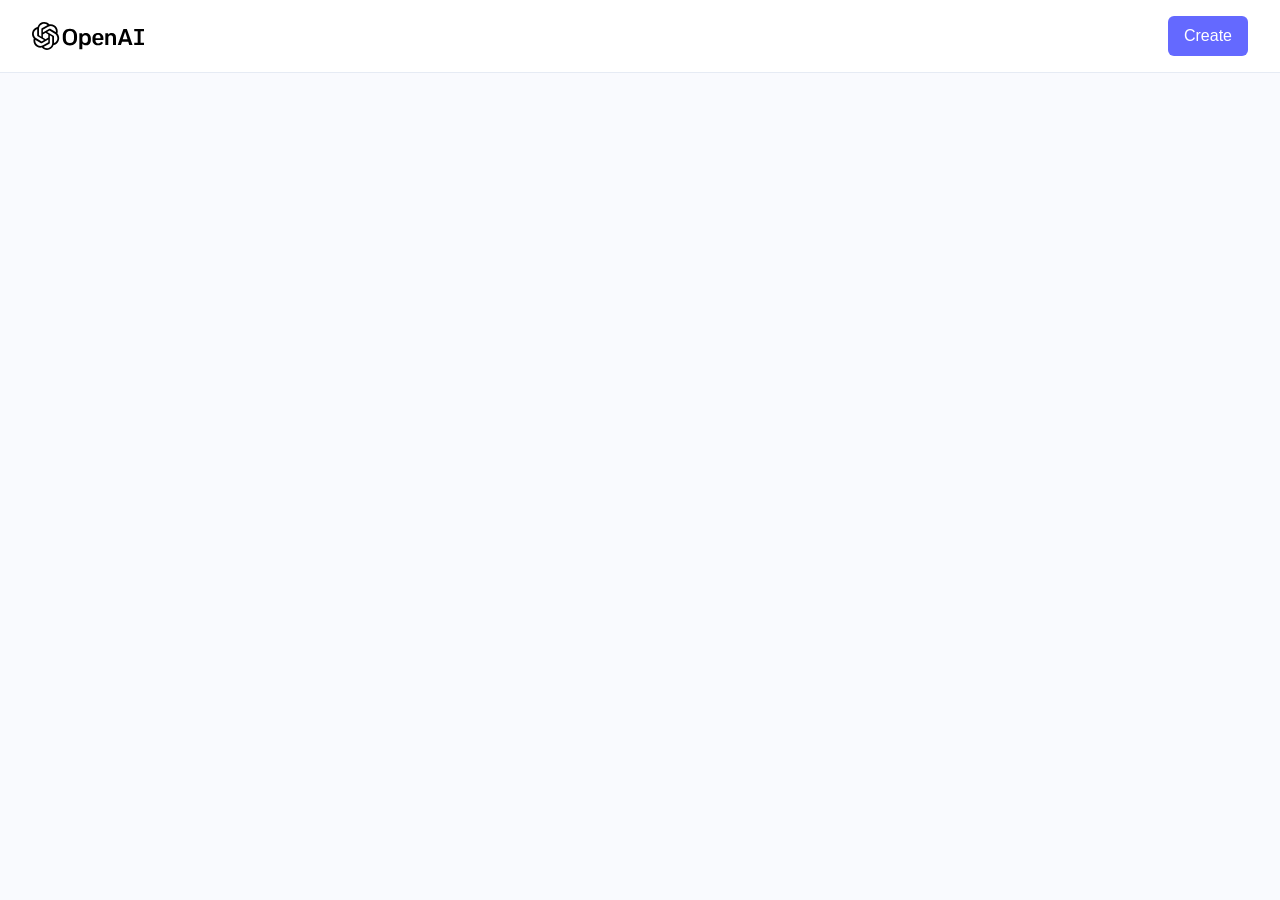
<file: index.html>
<!DOCTYPE html>
<html lang="en">
  <head>
    <meta charset="UTF-8" />
    <link rel="icon" type="image/svg+xml" href="/vite.svg" />
    <meta name="viewport" content="width=device-width, initial-scale=1.0" />
    <link rel="stylesheet" href="https://rsms.me/inter/inter.css">
    <title>DALLE 2.0</title>
    <script type="module" crossorigin src="/assets/index-a29657b4.js"></script>
    <link rel="stylesheet" href="/assets/index-db1b4a0f.css">
  </head>
  <body>
    <div id="root"></div>
    
  </body>
</html>
</file>
<file: assets/index-db1b4a0f.css>
*,:before,:after{box-sizing:border-box;border-width:0;border-style:solid;border-color:#e5e7eb}:before,:after{--tw-content: ""}html{line-height:1.5;-webkit-text-size-adjust:100%;-moz-tab-size:4;-o-tab-size:4;tab-size:4;font-family:ui-sans-serif,system-ui,-apple-system,BlinkMacSystemFont,Segoe UI,Roboto,Helvetica Neue,Arial,Noto Sans,sans-serif,"Apple Color Emoji","Segoe UI Emoji",Segoe UI Symbol,"Noto Color Emoji";font-feature-settings:normal}body{margin:0;line-height:inherit}hr{height:0;color:inherit;border-top-width:1px}abbr:where([title]){-webkit-text-decoration:underline dotted;text-decoration:underline dotted}h1,h2,h3,h4,h5,h6{font-size:inherit;font-weight:inherit}a{color:inherit;text-decoration:inherit}b,strong{font-weight:bolder}code,kbd,samp,pre{font-family:ui-monospace,SFMono-Regular,Menlo,Monaco,Consolas,Liberation Mono,Courier New,monospace;font-size:1em}small{font-size:80%}sub,sup{font-size:75%;line-height:0;position:relative;vertical-align:baseline}sub{bottom:-.25em}sup{top:-.5em}table{text-indent:0;border-color:inherit;border-collapse:collapse}button,input,optgroup,select,textarea{font-family:inherit;font-size:100%;font-weight:inherit;line-height:inherit;color:inherit;margin:0;padding:0}button,select{text-transform:none}button,[type=button],[type=reset],[type=submit]{-webkit-appearance:button;background-color:transparent;background-image:none}:-moz-focusring{outline:auto}:-moz-ui-invalid{box-shadow:none}progress{vertical-align:baseline}::-webkit-inner-spin-button,::-webkit-outer-spin-button{height:auto}[type=search]{-webkit-appearance:textfield;outline-offset:-2px}::-webkit-search-decoration{-webkit-appearance:none}::-webkit-file-upload-button{-webkit-appearance:button;font:inherit}summary{display:list-item}blockquote,dl,dd,h1,h2,h3,h4,h5,h6,hr,figure,p,pre{margin:0}fieldset{margin:0;padding:0}legend{padding:0}ol,ul,menu{list-style:none;margin:0;padding:0}textarea{resize:vertical}input::-moz-placeholder,textarea::-moz-placeholder{opacity:1;color:#9ca3af}input::placeholder,textarea::placeholder{opacity:1;color:#9ca3af}button,[role=button]{cursor:pointer}:disabled{cursor:default}img,svg,video,canvas,audio,iframe,embed,object{display:block;vertical-align:middle}img,video{max-width:100%;height:auto}[hidden]{display:none}*,:before,:after{--tw-border-spacing-x: 0;--tw-border-spacing-y: 0;--tw-translate-x: 0;--tw-translate-y: 0;--tw-rotate: 0;--tw-skew-x: 0;--tw-skew-y: 0;--tw-scale-x: 1;--tw-scale-y: 1;--tw-pan-x: ;--tw-pan-y: ;--tw-pinch-zoom: ;--tw-scroll-snap-strictness: proximity;--tw-ordinal: ;--tw-slashed-zero: ;--tw-numeric-figure: ;--tw-numeric-spacing: ;--tw-numeric-fraction: ;--tw-ring-inset: ;--tw-ring-offset-width: 0px;--tw-ring-offset-color: #fff;--tw-ring-color: rgb(59 130 246 / .5);--tw-ring-offset-shadow: 0 0 #0000;--tw-ring-shadow: 0 0 #0000;--tw-shadow: 0 0 #0000;--tw-shadow-colored: 0 0 #0000;--tw-blur: ;--tw-brightness: ;--tw-contrast: ;--tw-grayscale: ;--tw-hue-rotate: ;--tw-invert: ;--tw-saturate: ;--tw-sepia: ;--tw-drop-shadow: ;--tw-backdrop-blur: ;--tw-backdrop-brightness: ;--tw-backdrop-contrast: ;--tw-backdrop-grayscale: ;--tw-backdrop-hue-rotate: ;--tw-backdrop-invert: ;--tw-backdrop-opacity: ;--tw-backdrop-saturate: ;--tw-backdrop-sepia: }::backdrop{--tw-border-spacing-x: 0;--tw-border-spacing-y: 0;--tw-translate-x: 0;--tw-translate-y: 0;--tw-rotate: 0;--tw-skew-x: 0;--tw-skew-y: 0;--tw-scale-x: 1;--tw-scale-y: 1;--tw-pan-x: ;--tw-pan-y: ;--tw-pinch-zoom: ;--tw-scroll-snap-strictness: proximity;--tw-ordinal: ;--tw-slashed-zero: ;--tw-numeric-figure: ;--tw-numeric-spacing: ;--tw-numeric-fraction: ;--tw-ring-inset: ;--tw-ring-offset-width: 0px;--tw-ring-offset-color: #fff;--tw-ring-color: rgb(59 130 246 / .5);--tw-ring-offset-shadow: 0 0 #0000;--tw-ring-shadow: 0 0 #0000;--tw-shadow: 0 0 #0000;--tw-shadow-colored: 0 0 #0000;--tw-blur: ;--tw-brightness: ;--tw-contrast: ;--tw-grayscale: ;--tw-hue-rotate: ;--tw-invert: ;--tw-saturate: ;--tw-sepia: ;--tw-drop-shadow: ;--tw-backdrop-blur: ;--tw-backdrop-brightness: ;--tw-backdrop-contrast: ;--tw-backdrop-grayscale: ;--tw-backdrop-hue-rotate: ;--tw-backdrop-invert: ;--tw-backdrop-opacity: ;--tw-backdrop-saturate: ;--tw-backdrop-sepia: }.absolute{position:absolute}.relative{position:relative}.inset-0{top:0px;right:0px;bottom:0px;left:0px}.bottom-0{bottom:0px}.left-0{left:0px}.right-0{right:0px}.z-0{z-index:0}.m-2{margin:.5rem}.mx-auto{margin-left:auto;margin-right:auto}.mt-5{margin-top:1.25rem}.mb-2{margin-bottom:.5rem}.mr-2{margin-right:.5rem}.mt-2{margin-top:.5rem}.mt-16{margin-top:4rem}.mt-10{margin-top:2.5rem}.mt-3{margin-top:.75rem}.mb-3{margin-bottom:.75rem}.block{display:block}.inline{display:inline}.flex{display:flex}.grid{display:grid}.hidden{display:none}.h-auto{height:auto}.h-7{height:1.75rem}.h-6{height:1.5rem}.h-10{height:2.5rem}.h-64{height:16rem}.h-full{height:100%}.max-h-\[94\.5\%\]{max-height:94.5%}.min-h-\[calc\(100vh-73px\)\]{min-height:calc(100vh - 73px)}.w-full{width:100%}.w-28{width:7rem}.w-7{width:1.75rem}.w-6{width:1.5rem}.w-10{width:2.5rem}.w-64{width:16rem}.w-9\/12{width:75%}.max-w-\[500px\]{max-width:500px}@keyframes spin{to{transform:rotate(360deg)}}.animate-spin{animation:spin 1s linear infinite}.flex-col{flex-direction:column}.items-center{align-items:center}.justify-center{justify-content:center}.justify-between{justify-content:space-between}.gap-2{gap:.5rem}.gap-5{gap:1.25rem}.overflow-y-auto{overflow-y:auto}.rounded-md{border-radius:.375rem}.rounded-xl{border-radius:.75rem}.rounded-full{border-radius:9999px}.rounded-\[5px\]{border-radius:5px}.rounded-lg{border-radius:.5rem}.border{border-width:1px}.border-b{border-bottom-width:1px}.border-none{border-style:none}.border-gray-300{--tw-border-opacity: 1;border-color:rgb(209 213 219 / var(--tw-border-opacity))}.border-b-\[\#e6ebf4\]{--tw-border-opacity: 1;border-bottom-color:rgb(230 235 244 / var(--tw-border-opacity))}.bg-white{--tw-bg-opacity: 1;background-color:rgb(255 255 255 / var(--tw-bg-opacity))}.bg-\[\#6469ff\]{--tw-bg-opacity: 1;background-color:rgb(100 105 255 / var(--tw-bg-opacity))}.bg-\[\#f9fafe\]{--tw-bg-opacity: 1;background-color:rgb(249 250 254 / var(--tw-bg-opacity))}.bg-\[\#10131f\]{--tw-bg-opacity: 1;background-color:rgb(16 19 31 / var(--tw-bg-opacity))}.bg-green-700{--tw-bg-opacity: 1;background-color:rgb(21 128 61 / var(--tw-bg-opacity))}.bg-transparent{background-color:transparent}.bg-\[\#ECECF1\]{--tw-bg-opacity: 1;background-color:rgb(236 236 241 / var(--tw-bg-opacity))}.bg-gray-50{--tw-bg-opacity: 1;background-color:rgb(249 250 251 / var(--tw-bg-opacity))}.bg-\[rgba\(0\,0\,0\,0\.5\)\]{background-color:#00000080}.fill-\[\#6469ff\]{fill:#6469ff}.object-contain{-o-object-fit:contain;object-fit:contain}.object-cover{-o-object-fit:cover;object-fit:cover}.p-4{padding:1rem}.p-3{padding:.75rem}.px-4{padding-left:1rem;padding-right:1rem}.py-4{padding-top:1rem;padding-bottom:1rem}.py-2{padding-top:.5rem;padding-bottom:.5rem}.py-8{padding-top:2rem;padding-bottom:2rem}.py-1{padding-top:.25rem;padding-bottom:.25rem}.px-2{padding-left:.5rem;padding-right:.5rem}.px-5{padding-left:1.25rem;padding-right:1.25rem}.py-2\.5{padding-top:.625rem;padding-bottom:.625rem}.text-center{text-align:center}.font-inter{font-family:Inter var,sans-serif}.text-sm{font-size:.875rem;line-height:1.25rem}.text-xs{font-size:.75rem;line-height:1rem}.text-\[32px\]{font-size:32px}.text-\[14px\]{font-size:14px}.text-xl{font-size:1.25rem;line-height:1.75rem}.font-medium{font-weight:500}.font-bold{font-weight:700}.font-semibold{font-weight:600}.font-extrabold{font-weight:800}.uppercase{text-transform:uppercase}.text-white{--tw-text-opacity: 1;color:rgb(255 255 255 / var(--tw-text-opacity))}.text-gray-900{--tw-text-opacity: 1;color:rgb(17 24 39 / var(--tw-text-opacity))}.text-black{--tw-text-opacity: 1;color:rgb(0 0 0 / var(--tw-text-opacity))}.text-gray-200{--tw-text-opacity: 1;color:rgb(229 231 235 / var(--tw-text-opacity))}.text-\[\#222328\]{--tw-text-opacity: 1;color:rgb(34 35 40 / var(--tw-text-opacity))}.text-\[\#666e75\]{--tw-text-opacity: 1;color:rgb(102 110 117 / var(--tw-text-opacity))}.text-\[\#6449ff\]{--tw-text-opacity: 1;color:rgb(100 73 255 / var(--tw-text-opacity))}.opacity-40{opacity:.4}.shadow-card{--tw-shadow: 0 0 1px 0 rgba(189,192,207,.06),0 10px 16px -1px rgba(189,192,207,.2);--tw-shadow-colored: 0 0 1px 0 var(--tw-shadow-color), 0 10px 16px -1px var(--tw-shadow-color);box-shadow:var(--tw-ring-offset-shadow, 0 0 #0000),var(--tw-ring-shadow, 0 0 #0000),var(--tw-shadow)}.outline-none{outline:2px solid transparent;outline-offset:2px}.invert{--tw-invert: invert(100%);filter:var(--tw-blur) var(--tw-brightness) var(--tw-contrast) var(--tw-grayscale) var(--tw-hue-rotate) var(--tw-invert) var(--tw-saturate) var(--tw-sepia) var(--tw-drop-shadow)}.filter{filter:var(--tw-blur) var(--tw-brightness) var(--tw-contrast) var(--tw-grayscale) var(--tw-hue-rotate) var(--tw-invert) var(--tw-saturate) var(--tw-sepia) var(--tw-drop-shadow)}*{font-family:Inter,sans-serif}@media screen and (min-width: 480px){.card:nth-child(7n + 1){grid-column:auto/span 2;grid-row:auto/span 2}}.prompt::-webkit-scrollbar{width:5px}.prompt::-webkit-scrollbar-thumb{background-color:#666e75;border-radius:5px}.hover\:shadow-cardhover:hover{--tw-shadow: 0 0 1px 0 rgba(189,192,207,.06),0 10px 16px -1px rgba(189,192,207,.4);--tw-shadow-colored: 0 0 1px 0 var(--tw-shadow-color), 0 10px 16px -1px var(--tw-shadow-color);box-shadow:var(--tw-ring-offset-shadow, 0 0 #0000),var(--tw-ring-shadow, 0 0 #0000),var(--tw-shadow)}.focus\:border-\[\#4649ff\]:focus{--tw-border-opacity: 1;border-color:rgb(70 73 255 / var(--tw-border-opacity))}.focus\:border-blue-500:focus{--tw-border-opacity: 1;border-color:rgb(59 130 246 / var(--tw-border-opacity))}.focus\:ring-\[\#4649ff\]:focus{--tw-ring-opacity: 1;--tw-ring-color: rgb(70 73 255 / var(--tw-ring-opacity))}.focus\:ring-blue-500:focus{--tw-ring-opacity: 1;--tw-ring-color: rgb(59 130 246 / var(--tw-ring-opacity))}.group:hover .group-hover\:flex{display:flex}@media (min-width: 480px){.xs\:grid-cols-2{grid-template-columns:repeat(2,minmax(0,1fr))}}@media (min-width: 640px){.sm\:w-auto{width:auto}.sm\:grid-cols-3{grid-template-columns:repeat(3,minmax(0,1fr))}.sm\:p-8{padding:2rem}.sm\:px-8{padding-left:2rem;padding-right:2rem}}@media (min-width: 1024px){.lg\:grid-cols-4{grid-template-columns:repeat(4,minmax(0,1fr))}}
</file>
